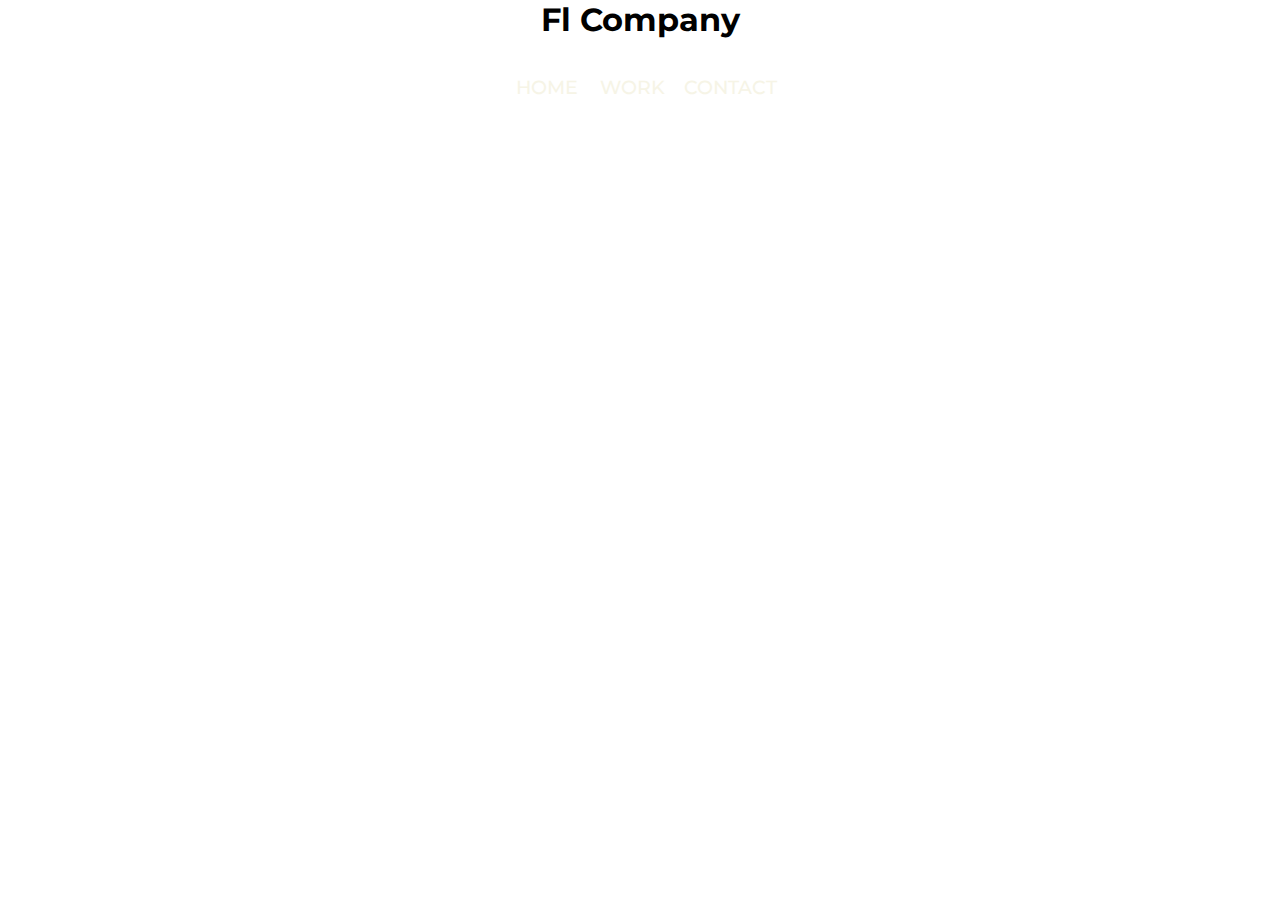
<file: index.html>
<!DOCTYPE html>
<html lang="en">
<head>
  <meta charset="UTF-8">
  <meta http-equiv="X-UA-Compatible" content="IE=edge">
  <meta name="viewport" content="width=device-width, initial-scale=1.0">
  <link rel="stylesheet" href="style.css">
  <title>Fl Comporation</title>
</head>
<body>
  <nav class="navMenu">
    <a href="#">Home</a>
    <a href="aws+.html">Work</a>
    <a href="about.html">Contact</a>
    <div class="dot"></div>
  </nav>
  
<!-- Messenger Plugin chat Code -->
    <div id="fb-root"></div>

    <!-- Your Plugin chat code -->
    <div id="fb-customer-chat" class="fb-customerchat">
    </div>

    <script>
      var chatbox = document.getElementById('fb-customer-chat');
      chatbox.setAttribute("page_id", "103305505395237");
      chatbox.setAttribute("attribution", "biz_inbox");

      window.fbAsyncInit = function() {
        FB.init({
          xfbml            : true,
          version          : 'v11.0'
        });
      };

      (function(d, s, id) {
        var js, fjs = d.getElementsByTagName(s)[0];
        if (d.getElementById(id)) return;
        js = d.createElement(s); js.id = id;
        js.src = 'https://connect.facebook.net/en_US/sdk/xfbml.customerchat.js';
        fjs.parentNode.insertBefore(js, fjs);
      }(document, 'script', 'facebook-jssdk'));
    </script>
    <center><span style="color:black"><h1>Fl Company</h1></span></center>
</body>
</html>
</file>
<file: style.css>
@import url("https://fonts.googleapis.com/css2?family=Montserrat:wght@400;500;600;700&display=swap");
* {
  margin: 0;
  padding: 0;
  -webkit-box-sizing: border-box;
  box-sizing: border-box;
}

body {
  background: url("https://www.springboard.com/library/static/1a9d62690e3fd3808105f5bf293edbba/b0b73/data-cloud-engineering.jpg");
  font-family: "Montserrat", sans-serif;
}

.navMenu {
  position: absolute;
  top: 10%;
  left: 50%;
  -webkit-transform: translate(-50%, -50%);
  transform: translate(-50%, -50%);
}

.navMenu a {
  color: #f6f4e6;
  text-decoration: none;
  font-size: 1.2em;
  text-transform: uppercase;
  font-weight: 500;
  display: inline-block;
  width: 80px;
  -webkit-transition: all 0.2s ease-in-out;
  transition: all 0.2s ease-in-out;
}

.navMenu a:hover {
  color: #fddb3a;
}

.navMenu .dot {
  width: 6px;
  height: 6px;
  background: #fddb3a;
  border-radius: 50%;
  opacity: 0;
  -webkit-transform: translateX(30px);
  transform: translateX(30px);
  -webkit-transition: all 0.2s ease-in-out;
  transition: all 0.2s ease-in-out;
}

.navMenu a:nth-child(1):hover ~ .dot {
  -webkit-transform: translateX(30px);
  transform: translateX(30px);
  -webkit-transition: all 0.2s ease-in-out;
  transition: all 0.2s ease-in-out;
  opacity: 1;
}

.navMenu a:nth-child(2):hover ~ .dot {
  -webkit-transform: translateX(110px);
  transform: translateX(110px);
  -webkit-transition: all 0.2s ease-in-out;
  transition: all 0.2s ease-in-out;
  opacity: 1;
}

.navMenu a:nth-child(3):hover ~ .dot {
  -webkit-transform: translateX(200px);
  transform: translateX(200px);
  -webkit-transition: all 0.2s ease-in-out;
  transition: all 0.2s ease-in-out;
  opacity: 1;
}

.navMenu a:nth-child(4):hover ~ .dot {
  -webkit-transform: translateX(285px);
  transform: translateX(285px);
  -webkit-transition: all 0.2s ease-in-out;
  transition: all 0.2s ease-in-out;
  opacity: 1;
}
</file>
